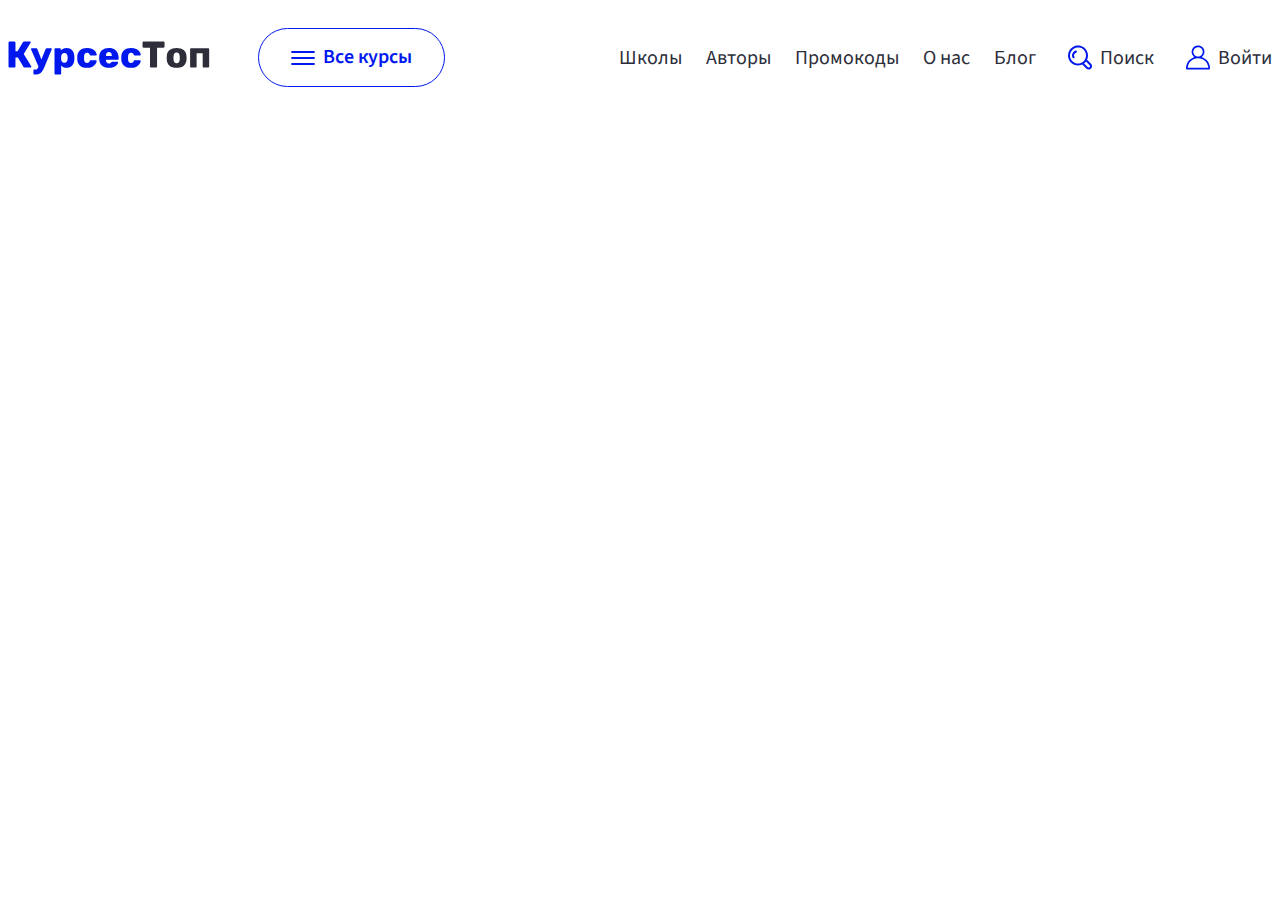
<file: Grid course/index.html>
<!DOCTYPE html>
<html lang="en">
  <head>
    <meta charset="UTF-8" />
    <meta http-equiv="X-UA-Compatible" content="IE=edge" />
    <meta name="viewport" content="width=device-width, initial-scale=1.0" />
    <title>Gridbox</title>
    <link rel="preconnect" href="https://fonts.googleapis.com" />
    <link rel="stylesheet" href="./index.css" />
    <link rel="preconnect" href="https://fonts.gstatic.com" crossorigin />
    <link
      href="https://fonts.googleapis.com/css2?family=Source+Sans+Pro:wght@400;600&display=swap"
      rel="stylesheet"
    />
  </head>
  <body>
    <nav class="header">
      <div class="header__logo">
        <img src="./icons/logo.svg" alt="КурсесТоп" />

        <button class="header__button">
          <img src="./icons/menu.svg" alt="Меню" />
          <span>Все курсы</span>
        </button>
      </div>

      <div class="header__menu">
        <ul>
          <li><a href="#">Школы</a></li>
          <li><a href="#">Авторы</a></li>
          <li><a href="#">Промокоды</a></li>
          <li><a href="#">О нас</a></li>
          <li><a href="#">Блог</a></li>
        </ul>

        <a href="#">
          <img src="./icons/search.svg" alt="Иконка поиска" />
          <span>Поиск</span>
        </a>
        <a href="#">
          <img src="./icons/user.svg" alt="Иконка входа" />
          <span>Войти</span>
        </a>
      </div>
    </nav>
  </body>
</html>
</file>
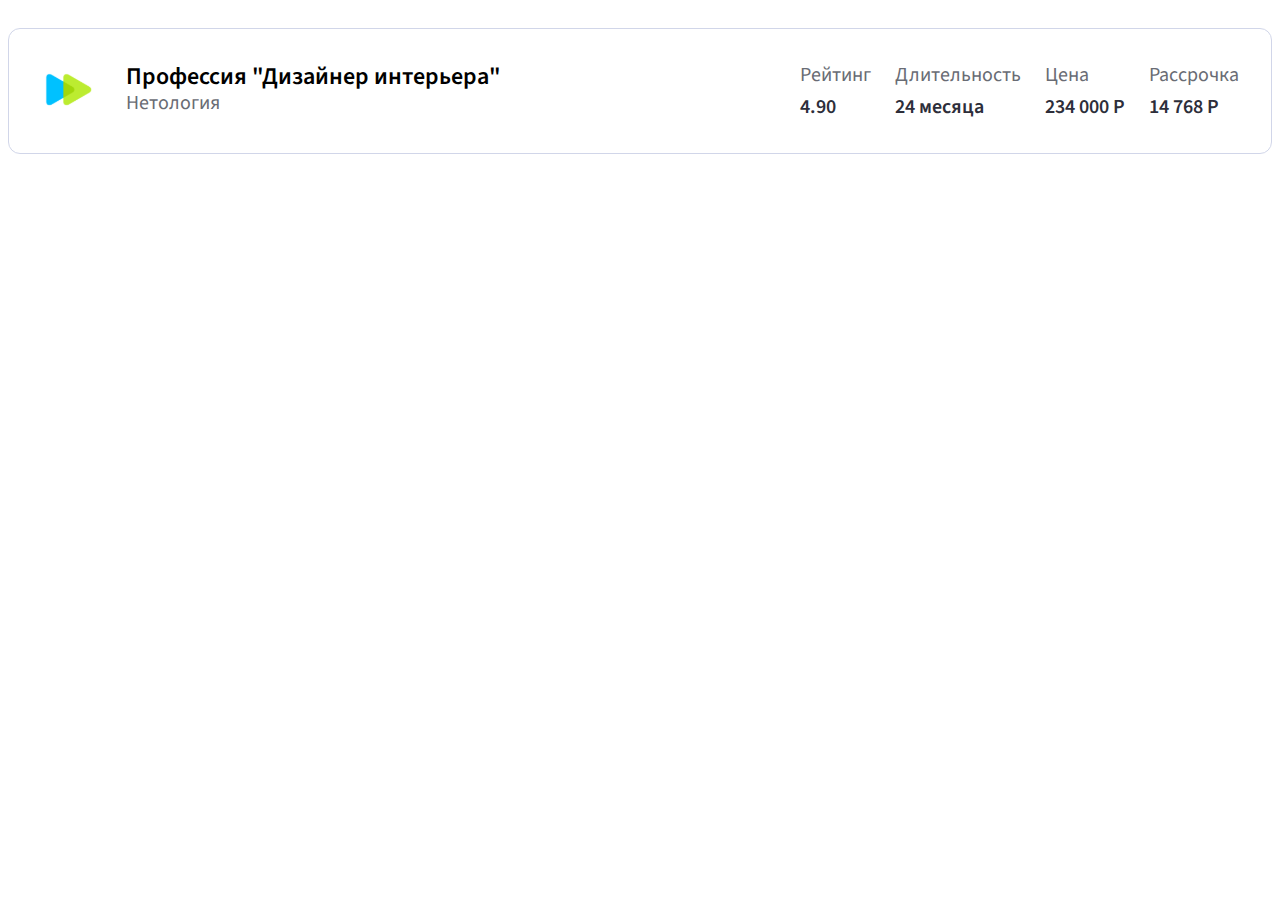
<file: Grid course/card.html>
<!DOCTYPE html>
<html lang="en">
  <head>
    <meta charset="UTF-8" />
    <meta http-equiv="X-UA-Compatible" content="IE=edge" />
    <meta name="viewport" content="width=device-width, initial-scale=1.0" />
    <title>Adaptive card</title>
    <link rel="preconnect" href="https://fonts.googleapis.com" />
    <link rel="stylesheet" href="./card.css" />
    <link rel="preconnect" href="https://fonts.gstatic.com" crossorigin />
    <link
      href="https://fonts.googleapis.com/css2?family=Source+Sans+Pro:wght@400;600&display=swap"
      rel="stylesheet"
    />
  </head>
  <body>
    <div class="card">
      <div class="card__name">
        <img src="./icons/logo2.svg" alt='Профессия "Дизайнер интерьера"' />
        <div>
          <div class="card__title">Профессия "Дизайнер интерьера"</div>
          <div class="card__school">Нетология</div>
        </div>
      </div>

      <div class="card__stats">
        <div class="card__stat">
          <div>Рейтинг</div>
          <div>4.90</div>
        </div>

        <div class="card__stat">
          <div>Длительность</div>
          <div>24 месяца</div>
        </div>

        <div class="card__stat">
          <div>Цена</div>
          <div>234 000 Р</div>
        </div>

        <div class="card__stat">
          <div>Рассрочка</div>
          <div>14 768 Р</div>
        </div>
      </div>
    </div>
  </body>
</html>
</file>
<file: Grid course/index.css>
* {
  box-sizing: border-box;
}

:root {
  --primary: #0018ed;
  --mainFont: #2d2e3a;
}

body {
  font-family: 'Source Sans Pro', sans-serif;
  color: var(--mainFont);
  padding-top: 20px;
}

.header {
  max-width: 1440px;
  margin: 0 auto;
  display: grid;
  grid-auto-flow: column;
  align-items: center;
  justify-content: space-between;
}

.header__logo {
  display: grid;
  gap: 0 48px;
  grid-auto-flow: column;
  align-items: center;
  justify-content: space-between;
}

.header__button {
  display: flex;
  align-items: center;
  gap: 8px;
  background: none;
  border: 1px solid var(--primary);
  color: var(--primary);
  font-weight: 600;
  font-size: 20px;
  line-height: 25px;
  font-family: 'Source Sans Pro', sans-serif;
  padding: 16px 32px;
  border-radius: 32px;
  cursor: pointer;
}

.header__menu {
  display: grid;
  grid-auto-flow: column;
  gap: 0 32px;
  align-items: center;
}

.header__menu ul {
  list-style: none;
  margin: 0;
  padding: 0;
  display: grid;
  grid-auto-flow: column;
  gap: 0 24px;
}

.header__menu a {
  color: var(--mainFont);
  text-decoration: none;
  font-size: 20px;
}

.header__menu > a {
  display: grid;
  grid-template-columns: 24px 1fr;
  gap: 0 8px;
  align-items: center;
}
</file>
<file: Grid course/card.css>
* {
  box-sizing: border-box;
}

:root {
  --mainColor: #2d2e3a;
  --grayColor: #696c74;
}

body {
  font-family: 'Source Sans Pro', sans-serif;
  color: var(--mainFont);
  padding: 20px 0;
}

.card {
  max-width: 1440px;
  margin: 0 auto;
  border: 1px solid #d1d6e9;
  border-radius: 12px;
  padding: 32px;
  display: grid;
  justify-content: space-between;
  align-items: center;
  grid-template-columns: 460px auto;
}

.card__name {
  display: grid;
  grid-auto-flow: column;
  justify-content: space-between;
  align-items: center;
  gap: 0 24px;
  margin-bottom: 4px;
}

.card__title {
  font-weight: 600;
  font-size: 24px;
  line-height: 120%;
}

.card__school {
  font-weight: 400;
  font-size: 20px;
  line-height: 120%;
  color: var(--grayColor);
}

.card__stats {
  display: grid;
  grid-auto-flow: column;
  justify-content: space-between;
  align-items: center;
  gap: 0 24px;
}

.card__stat {
  display: grid;
  grid-auto-flow: row;
  font-size: 20px;
  line-height: 120%;
  gap: 8px 0;
}

.card__stat div:nth-child(1) {
  color: var(--grayColor);
}

.card__stat div:nth-child(2) {
  color: #2d2e3a;
  font-weight: 600;
}

@media screen and (max-width: 1000px) {
  .card {
    grid-template-columns: auto;
    grid-template-rows: auto auto;
    grid-gap: 21px 0;
  }
}

@media screen and (max-width: 360px) {
  .card__stats {
    grid-template-columns: repeat(2, auto);
    grid-template-rows: repeat(2, auto);
  }
}
</file>
